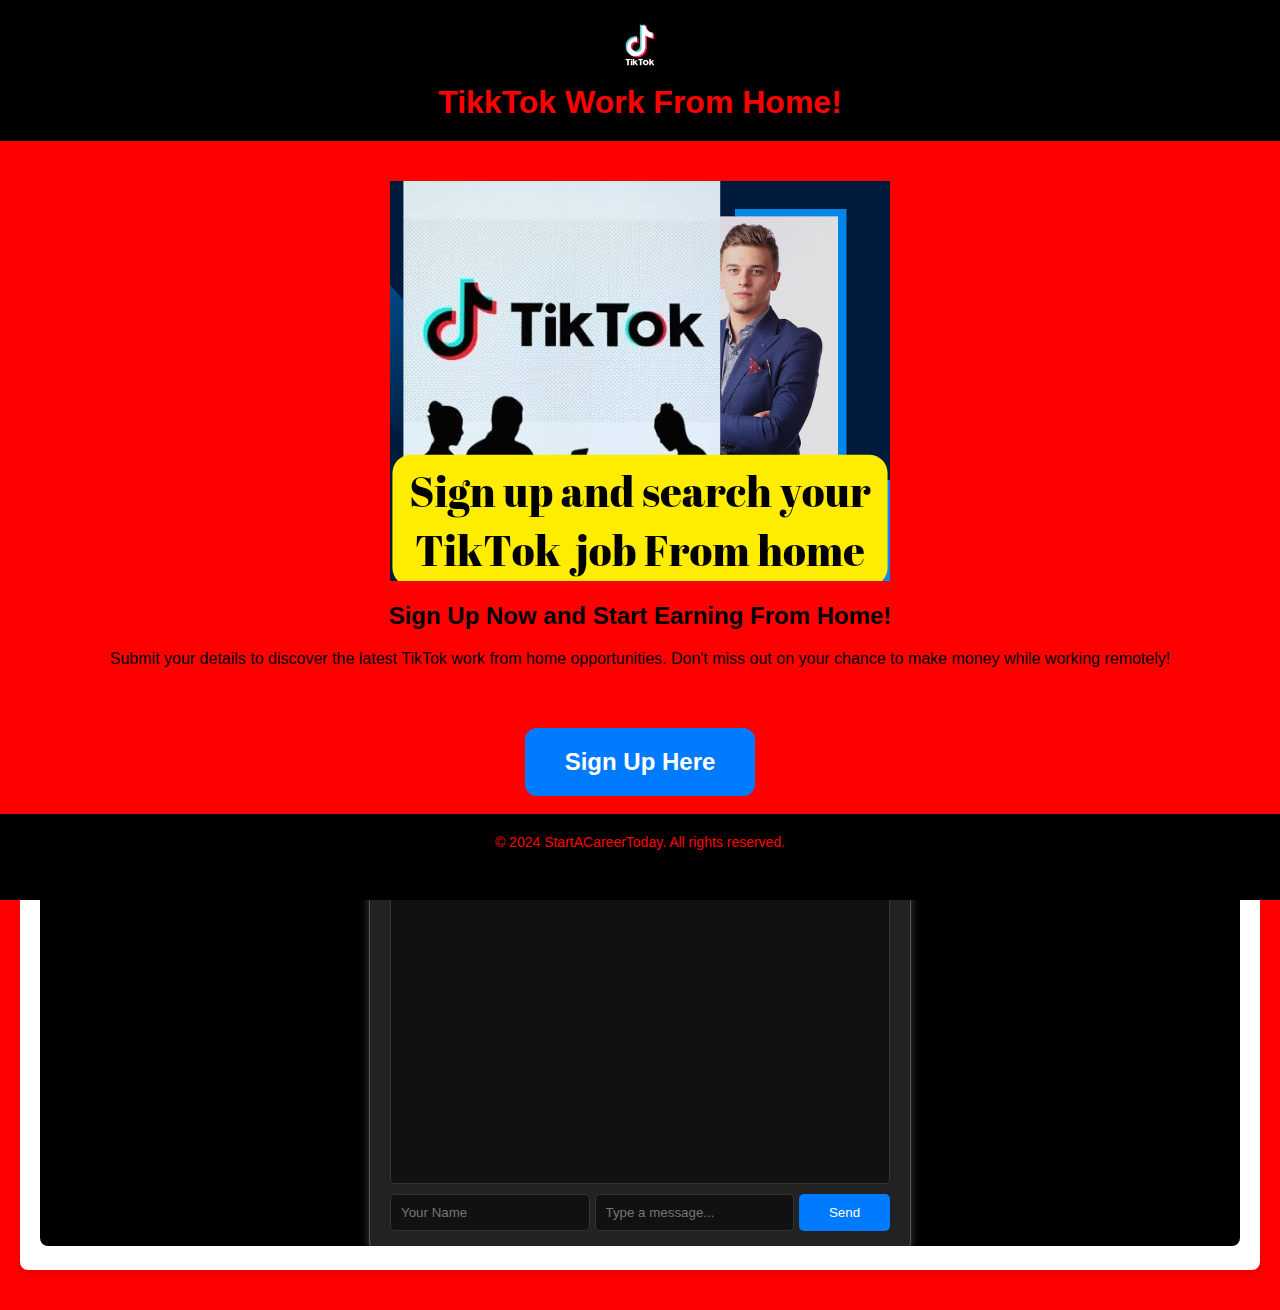
<file: index.html>
<!DOCTYPE html>
<html lang="en">
<head>
    <meta charset="UTF-8">
    <meta name="viewport" content="width=device-width, initial-scale=1.0, maximum-scale=1.0, user-scalable=no">
    <meta name="description" content="online work from home jobs, jobs you can do from home. Data entry jobs part-time from home, tiktok remote jobs. image of work from home, job in home online, Data entry jobs part-time from home. jobs you can do from home . Online typing jobs part-time, remote work part time">
    <meta name="keywords" content="tiktok jobs, tiktok remote jobs, Freelance writing for beginners, image of work from home, Online typing jobs part time, remote work part time, jobs you can do from home, job in home online, online jobs work from home">
    <title>tiktok jobs, from home</title>
    <link rel="stylesheet" href="styles.css">
</head>
<body>
    <header>
        <div class="container">
            <img src="tiktok-jobs.png" alt="Make money from home photo" class="logo">
            <h1> TikkTok Work From Home!</h1>
        </div>
    </header>

    <section class="main-content">
        <div class="container">
            <img src="Free-job-from-home.png" alt="frre online jobs From Home" class="hero-image">
            <h2>Sign Up Now and Start Earning From Home!</h2>
            <p>Submit your details to discover the latest TikTok work from home opportunities. Don't miss out on your chance to make money while working remotely!</p>

            <!-- Get Started Button -->
<a href="https://aff2special.com/go?c=5419&p=25190" class="cta-btn" target="_blank">
            Sign Up Here
        </a>
            <!-- Embedded iFrame for external content (e.g., Chatbot, Video, etc.) -->
            <div class="iframe-container">
                <iframe src="chat.html" width="100%" height="400px" frameborder="0"></iframe>
            </div>
        </div>
    </section>

    <footer>
        <div class="container">
            <p>&copy; 2024 StartACareerToday. All rights reserved.</p>
        </div>
    </footer>

</body>
</html>
</file>
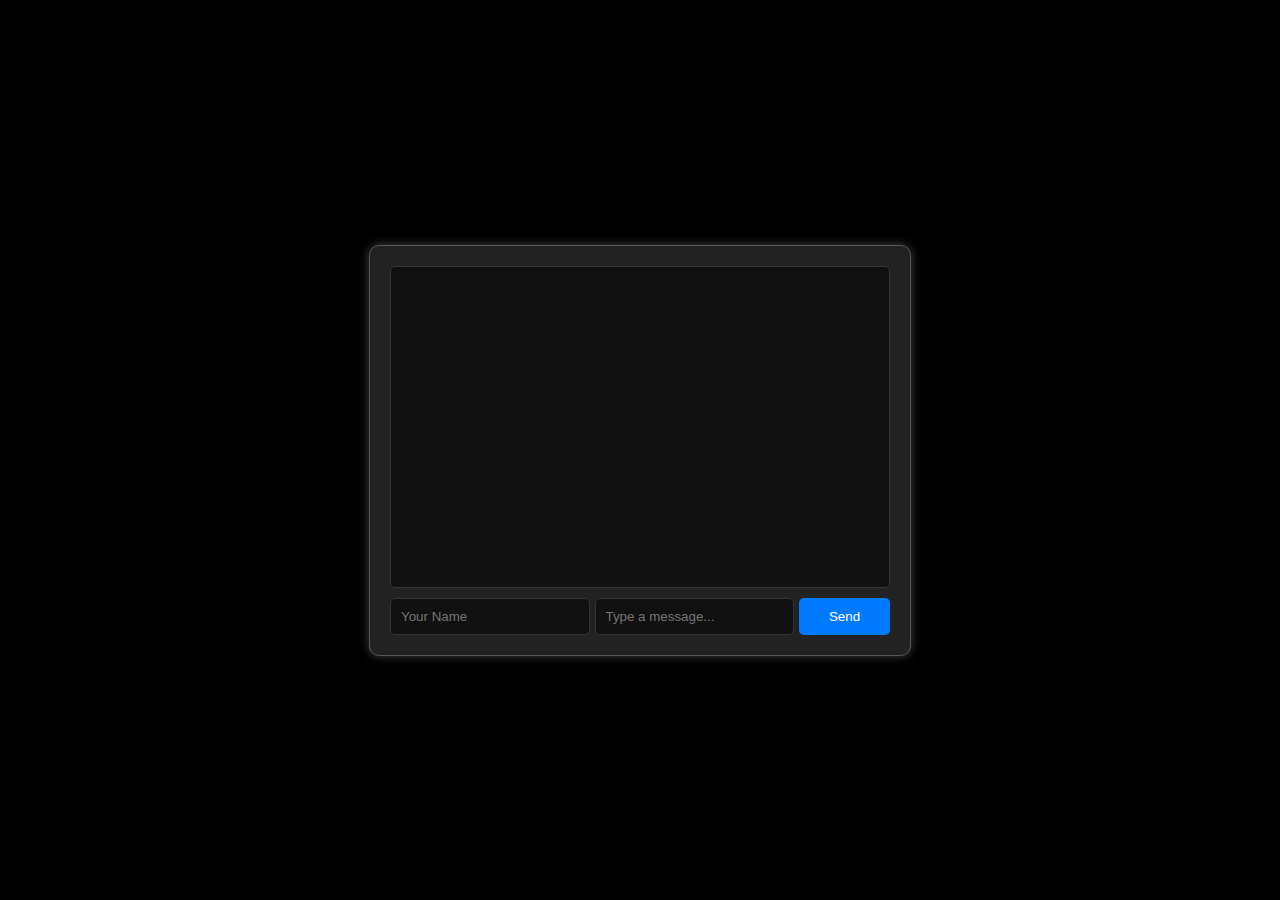
<file: chat.html>
<!DOCTYPE html>
<html lang="en">
<head>
    <meta charset="UTF-8">
    <meta name="viewport" content="width=device-width, initial-scale=1.0">
    <title>Chat with Auto Messages</title>
    <style>
        body {
            font-family: Arial, sans-serif;
            margin: 0;
            padding: 0;
            background-color: black;
            color: white;
            display: flex;
            justify-content: center;
            align-items: center;
            height: 100vh;
        }
        #chat-container {
            width: 90%;
            max-width: 500px;
            border: 1px solid #555;
            background-color: #222;
            padding: 20px;
            border-radius: 10px;
            box-shadow: 0 0 10px #444;
        }
        #chat-box {
            height: 300px;
            overflow-y: auto;
            margin-bottom: 10px;
            padding: 10px;
            border: 1px solid #333;
            border-radius: 5px;
            background-color: #111;
        }
        .message {
            margin: 5px 0;
            padding: 10px;
            border-radius: 5px;
        }
        .user {
            background-color: #444;
        }
        #controls {
            display: flex;
            gap: 5px;
        }
        #name-input, #message-input {
            width: 40%;
            padding: 10px;
            border: 1px solid #333;
            border-radius: 5px;
            background-color: #111;
            color: white;
        }
        #send-button {
            width: 20%;
            padding: 10px;
            border: none;
            border-radius: 5px;
            background-color: #007BFF;
            color: white;
            cursor: pointer;
        }
        #send-button:hover {
            background-color: #0056b3;
        }
    </style>
</head>
<body>
    <div id="chat-container">
        <div id="chat-box"></div>
        <div id="controls">
            <input type="text" id="name-input" placeholder="Your Name" />
            <input type="text" id="message-input" placeholder="Type a message..." />
            <button id="send-button">Send</button>
        </div>
    </div>

    <script>
        const chatBox = document.getElementById("chat-box");
        const nameInput = document.getElementById("name-input");
        const messageInput = document.getElementById("message-input");
        const sendButton = document.getElementById("send-button");

        const autoResponses = [
            "Ohh great! its perfect!  ",
            "I got a job. 🥰🥰🥰",
            " easy , just submit email! 🤪🤪☺️",
            "I take a new job from home 🫶🏻🫶🏻.",
             "! thank you! 😘😘😘😘😘.",
            "It's awesome! Great experience😵😵😵🥶🤧🤧🫨",
            "First i think it spam, but no, its real! thanx!! ",
            "Done successfully. I submitted 😘😘😘",
            "I Got a job! Just Submitted My email  🥰🥰!",
            "Unbelievable! ",
            "Almost received A Job 💵💵💵",
            "Today my luck is good.",
            "! So Simple! 🤩🤩",
           "Just a few Step to join!",
              "The great job fro. home! – Wow!🤪🤪☺️😌☺️😌",
              "Simple Steps, to join!",
            "My Close Call with joining 🤩🤩",
            "Wow, I love it! 💵"
        ];

        const usernames = ["John", "Sarah", "Alex", "Mia", "Chris", "Emma", "Sam", "seth",  "undertaker", "brok", "roman",  "ali", "maria",   "best man",  "rich",  "price john",  "king77", "themothy", "nobel-man", "bridon", "sean", "brokener", "cook", "lemon",   "costa roca",  "me american", "usa", "emily ambers", "mark", "devil", "roki", "xiras", "alok", "ruma", ];

        let interval;

        function addMessage(username, text) {
            const message = document.createElement("div");
            message.classList.add("message", "user");
            message.innerHTML = `<strong>${username}:</strong> ${text}`;
            chatBox.appendChild(message);
            chatBox.scrollTop = chatBox.scrollHeight; // Scroll to the bottom
        }

        function generateAutoMessage() {
            const randomUser = usernames[Math.floor(Math.random() * usernames.length)];
            const randomResponse = autoResponses[Math.floor(Math.random() * autoResponses.length)];
            addMessage(randomUser, randomResponse);
        }

        function startAutoMessages() {
            interval = setInterval(generateAutoMessage, 1300); // Every 2 seconds
        }

        sendButton.addEventListener("click", () => {
            const userName = nameInput.value.trim() || "Anonymous";
            const userMessage = messageInput.value.trim();

            if (userMessage) {
                addMessage(userName, userMessage);
                messageInput.value = "";
            }
        });

        // Start generating auto messages
        startAutoMessages();
    </script>
</body>
</html>
</file>
<file: styles.css>
/* General Reset */
* {
    margin: 0;
    padding: 0;
    box-sizing: border-box;
}

/* Body and Text Styling */
body {
    background-color: red;
    color: black;
    font-family: Arial, sans-serif;
    font-size: 16px; /* Base font size */
}

/* Header Styling */
header {
    background-color: black;
    color: red;
    padding: 20px 0;
    text-align: center;
}

header .logo {
    max-width: 50px; /* Adjust logo size */
    height: auto;
    margin-bottom: 10px;
}

header h1 {
    font-size: 2rem; /* Medium size */
    font-weight: bold;
}

/* Main Content Styling */
.main-content {
    text-align: center;
    padding: 40px 20px;
}

.hero-image {
    max-width: 70%;
    height: auto;
    margin-bottom: 17px;
}

h2 {
    font-size: 1.5rem; /* Medium size */
    color: black;
    margin-bottom: 20px;
}

p {
    font-size: 1rem; /* Medium size */
    margin-bottom: 30px;
}

/* General Reset */
* {
    margin: 0;
    padding: 0;
    box-sizing: border-box;
}

/* Get Started Button */
.cta-btn {
    display: inline-block;
    padding: 20px 40px;
    background-color: #007bff; /* Blue color */
    color: white;
    font-size: 1.5rem; /* Larger text for better visibility */
    font-weight: bold;
    text-align: center;
    border-radius: 12px;
    text-decoration: none; /* Remove underline */
    transition: background-color 0.3s ease, transform 0.2s ease;
    margin-top: 30px;
    cursor: pointer;
}

.cta-btn:hover {
    background-color: #0056b3; /* Darker blue on hover */
    transform: scale(1.05); /* Slightly enlarge on hover for emphasis */
}

.cta-btn:active {
    background-color: #003f7f; /* Even darker blue when clicked */
}

/* Mobile and Desktop Responsive */
@media screen and (max-width: 768px) {
    .cta-btn {
        width: 100%; /* Full-width on smaller devices */
        font-size: 1.2rem; /* Slightly smaller text on mobile */
        padding: 18px; /* Adjust padding for smaller screens */
    }
}


/* iFrame Container Styling */
.iframe-container {
    margin-top: 30px;
    background-color: white;
    padding: 20px;
    border-radius: 8px;
    box-shadow: 0 4px 10px rgba(0, 0, 0, 0.1);
}

iframe {
    border-radius: 8px;
}

/* Footer Styling */
footer {
    background-color: black;
    color: red;
    text-align: center;
    padding: 20px 0;
    position: fixed;
    bottom: 0;
    width: 100%;
}

footer p {
    font-size: 0.875rem; /* Medium size */
}

/* Mobile-Friendly / Responsive Design */
@media screen and (max-width: 768px) {
    header h1 {
        font-size: 1.8rem; /* Adjusted for smaller screens */
    }

    h2 {
        font-size: 1.3rem; /* Adjusted for smaller screens */
    }

    p {
        font-size: 0.9rem; /* Adjusted for smaller screens */
    }

    .cta-btn {
        font-size: 1rem; /* Adjusted for smaller screens */
        width: 100%;
    }

    .iframe-container {
        padding: 10px;
    }
}

/* Prevent Zoom on Mobile Devices */
html {
    touch-action: manipulation;
}
</file>
